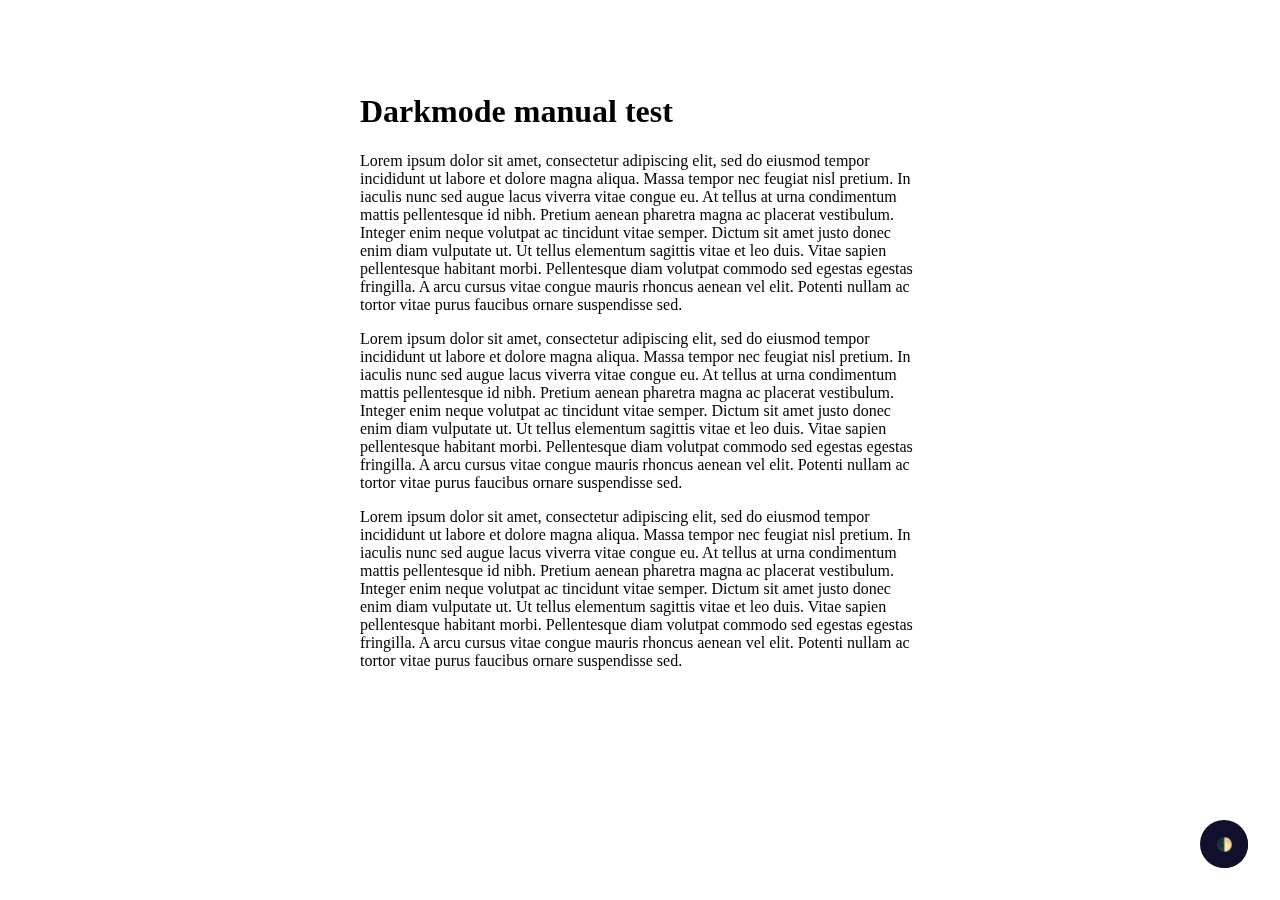
<file: lib/darkmode-js/test/index.html>
<!DOCTYPE html>
<html lang="en">
  <head>
    <title>Manual testing of Darkmode widget</title>
    <style>
      .container {
        max-width: 560px;
        padding: 64px;
        margin: auto;
      }
    </style>
  </head>
  <body>
    <main>
      <div class="container">
        <h1>Darkmode manual test</h1>
        <p>
          Lorem ipsum dolor sit amet, consectetur adipiscing elit, sed do eiusmod tempor incididunt ut labore
          et dolore magna aliqua. Massa tempor nec feugiat nisl pretium. In iaculis nunc sed augue lacus
          viverra vitae congue eu. At tellus at urna condimentum mattis pellentesque id nibh. Pretium aenean
          pharetra magna ac placerat vestibulum. Integer enim neque volutpat ac tincidunt vitae semper. Dictum
          sit amet justo donec enim diam vulputate ut. Ut tellus elementum sagittis vitae et leo duis. Vitae
          sapien pellentesque habitant morbi. Pellentesque diam volutpat commodo sed egestas egestas
          fringilla. A arcu cursus vitae congue mauris rhoncus aenean vel elit. Potenti nullam ac tortor vitae
          purus faucibus ornare suspendisse sed.
        </p>
        <p>
          Lorem ipsum dolor sit amet, consectetur adipiscing elit, sed do eiusmod tempor incididunt ut labore
          et dolore magna aliqua. Massa tempor nec feugiat nisl pretium. In iaculis nunc sed augue lacus
          viverra vitae congue eu. At tellus at urna condimentum mattis pellentesque id nibh. Pretium aenean
          pharetra magna ac placerat vestibulum. Integer enim neque volutpat ac tincidunt vitae semper. Dictum
          sit amet justo donec enim diam vulputate ut. Ut tellus elementum sagittis vitae et leo duis. Vitae
          sapien pellentesque habitant morbi. Pellentesque diam volutpat commodo sed egestas egestas
          fringilla. A arcu cursus vitae congue mauris rhoncus aenean vel elit. Potenti nullam ac tortor vitae
          purus faucibus ornare suspendisse sed.
        </p>
        <p>
          Lorem ipsum dolor sit amet, consectetur adipiscing elit, sed do eiusmod tempor incididunt ut labore
          et dolore magna aliqua. Massa tempor nec feugiat nisl pretium. In iaculis nunc sed augue lacus
          viverra vitae congue eu. At tellus at urna condimentum mattis pellentesque id nibh. Pretium aenean
          pharetra magna ac placerat vestibulum. Integer enim neque volutpat ac tincidunt vitae semper. Dictum
          sit amet justo donec enim diam vulputate ut. Ut tellus elementum sagittis vitae et leo duis. Vitae
          sapien pellentesque habitant morbi. Pellentesque diam volutpat commodo sed egestas egestas
          fringilla. A arcu cursus vitae congue mauris rhoncus aenean vel elit. Potenti nullam ac tortor vitae
          purus faucibus ornare suspendisse sed.
        </p>
      </div>
    </main>
    <script src="../lib/darkmode-js.js"></script>
    <script>
      new Darkmode({
        bottom: '32px',
        right: '32px',
        time: '0.5s',
        label: '🌓'
      }).showWidget();
    </script>
  </body>
</html>
</file>
